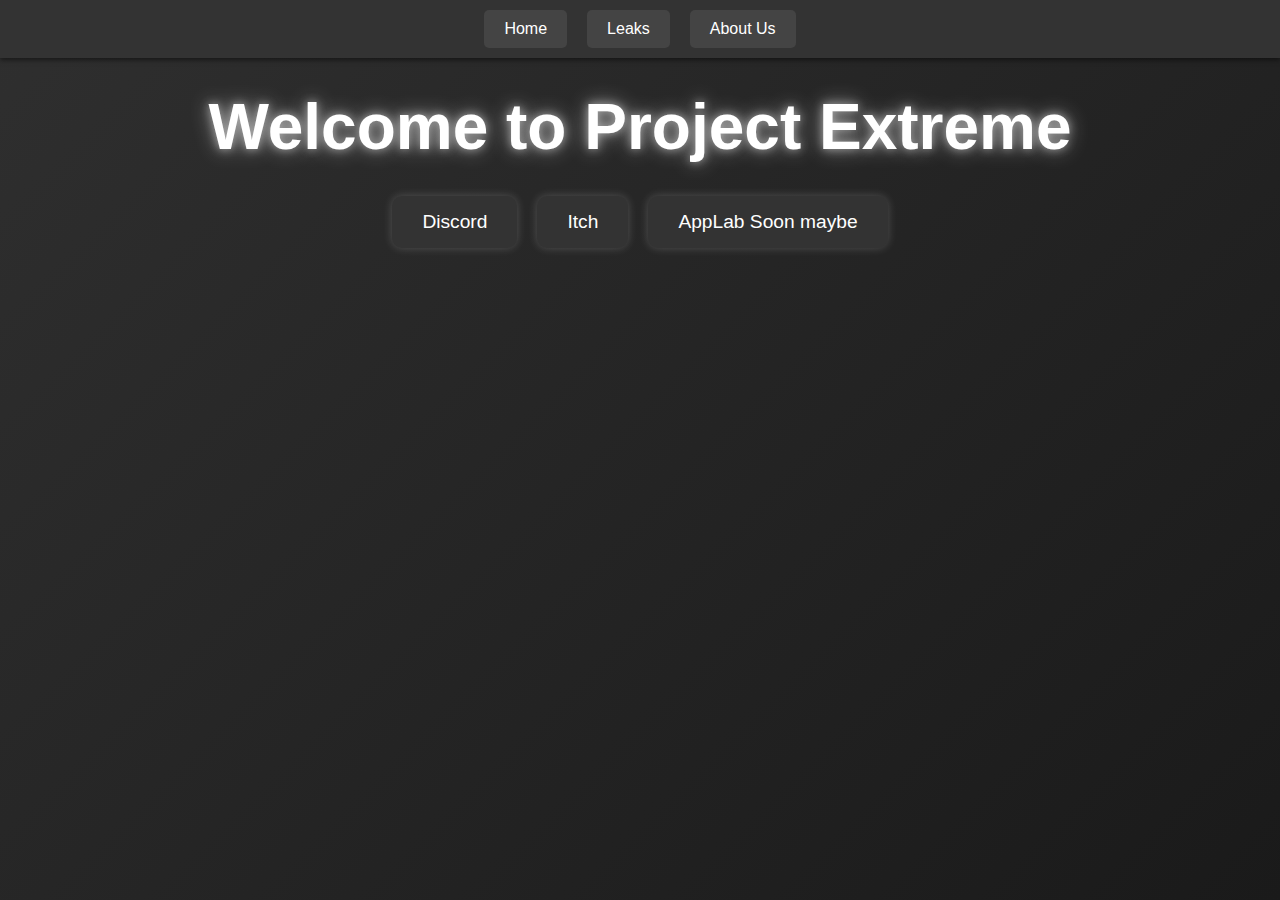
<file: index.html>
<!DOCTYPE html>
<html lang="en">
<head>
  <meta charset="UTF-8">
  <meta name="viewport" content="width=device-width, initial-scale=1.0">
  <title>Project Extreme</title>
  <link rel="stylesheet" href="styles.css"> 
</head>
<body>

  <div class="tabs">
    <a href="index.html" class="active">Home</a>
    <a href="leaks.html">Leaks</a>
    <a href="about.html">About Us</a>
  </div>

  <div class="content">
    <h1>Welcome to Project Extreme</h1>
    <div class="button-container">
      <a href="https://discord.gg/bg29D6XVEm" target="_blank"><button class="button">Discord</button></a>
      <a href="https://hello-spiral.itch.io/project-extreme" target="_blank"><button class="button">Itch</button></a>
      <a href="https://applab.com" target="_blank"><button class="button">AppLab Soon maybe</button></a>
    </div>
  </div>

</body>
</html>
</file>
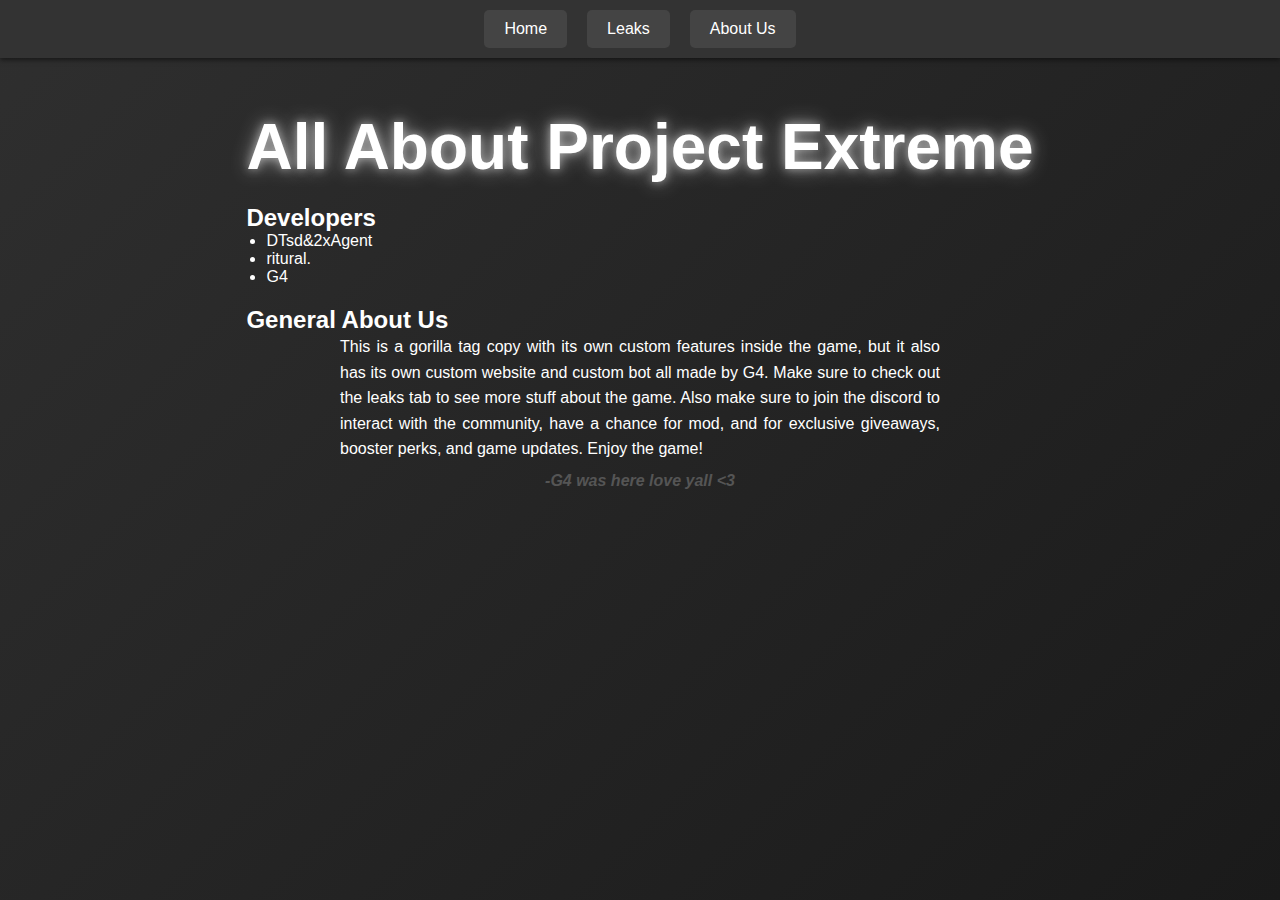
<file: about.html>
<!DOCTYPE html>
<html lang="en">
<head>
  <meta charset="UTF-8">
  <meta name="viewport" content="width=device-width, initial-scale=1.0">
  <title>About Us - Project Extreme</title>
  <link rel="stylesheet" href="styles.css"> 
  <style>
    body {
      font-family: Arial, sans-serif;
      margin: 0;
      padding: 0;
    }

    .tabs {
      display: flex;
      background-color: #333;
      padding: 10px 0;
      justify-content: center;
    }

    .tabs a {
      text-decoration: none;
      color: white;
      padding: 10px 20px;
      margin: 0 10px;
      background-color: #444;
      border-radius: 5px;
      transition: background-color 0.3s;
    }

    .tabs a:hover {
      background-color: #555;
    }

    .active {
      background-color: #007bff;
    }

    .content {
      padding: 20px;
      text-align: center;
    }

    .content h1 {
      margin-bottom: 20px;
    }

    .developers, .general-about {
      margin: 20px auto;
      max-width: 800px;
      text-align: left;
    }

    .developers ul {
      padding-left: 20px;
    }

    .general-about p {
      max-width: 600px;
      margin: 0 auto;
      text-align: justify;
      line-height: 1.6;
    }

    .signature {
      margin-top: 10px;
      font-style: italic;
      font-weight: bold;
      text-align: center;
      color: #555;
    }
  </style>
</head>
<body>

  <div class="tabs">
    <a href="index.html">Home</a>
    <a href="leaks.html">Leaks</a>
    <a href="about.html" class="active">About Us</a>
  </div>

  <div class="content">
    <h1>All About Project Extreme</h1>

    <section class="developers">
      <h2>Developers</h2>
      <ul>
        <li>DTsd&2xAgent</li>
        <li>ritural.</li>
        <li>G4</li>
      </ul>
    </section>

    <section class="general-about">
      <h2>General About Us</h2>
      <p>
        This is a gorilla tag copy with its own custom features inside the game, but it also has its own custom website and custom bot all made by G4. Make sure to check out the leaks tab to see more stuff about the game. Also make sure to join the discord to interact with the community, have a chance for mod, and for exclusive giveaways, booster perks, and game updates. Enjoy the game!
      </p>
      <div class="signature">-G4 was here love yall <3</div>
    </section>
  </div>

</body>
</html>
</file>
<file: styles.css>
* {
    margin: 0;
    padding: 0;
    box-sizing: border-box;
  }
  
  body {
    font-family: Arial, sans-serif;
    background: linear-gradient(135deg, #2f2f2f, #1a1a1a);
    color: white;
    text-align: center;
    height: 100vh;
    display: flex;
    flex-direction: column;
    justify-content: flex-start;
    align-items: center;
  }

  .tabs {
    display: flex;
    background-color: #333;
    padding: 10px 0;
    width: 100%;
    justify-content: center;
    box-shadow: 0 2px 5px rgba(0, 0, 0, 0.5);
  }

  .tabs a {
    text-decoration: none;
    color: white;
    padding: 10px 20px;
    margin: 0 10px;
    background-color: #444;
    border-radius: 5px;
    transition: background-color 0.3s;
  }

  .tabs a:hover {
    background-color: #555;
  }

  .active {
    background-color: #007bff;
  }

  h1 {
    font-size: 4rem;
    color: #fff;
    text-shadow: 0 0 10px rgba(255, 255, 255, 0.5), 0 0 20px rgba(255, 255, 255, 0.5);
    margin: 2rem 0;
  }
  
  .button-container {
    display: flex;
    justify-content: center;
    gap: 20px;
    margin-bottom: 2rem;
  }
  
  .button {
    background: #333;
    color: white;
    border: none;
    padding: 15px 30px;
    font-size: 1.2rem;
    cursor: pointer;
    border-radius: 10px;
    box-shadow: 0 0 10px rgba(255, 255, 255, 0.2);
    transition: all 0.3s ease;
  }
  
  .button:hover {
    background: #444;
    box-shadow: 0 0 20px rgba(0, 255, 255, 0.7);
    transform: scale(1.1);
  }
</file>
